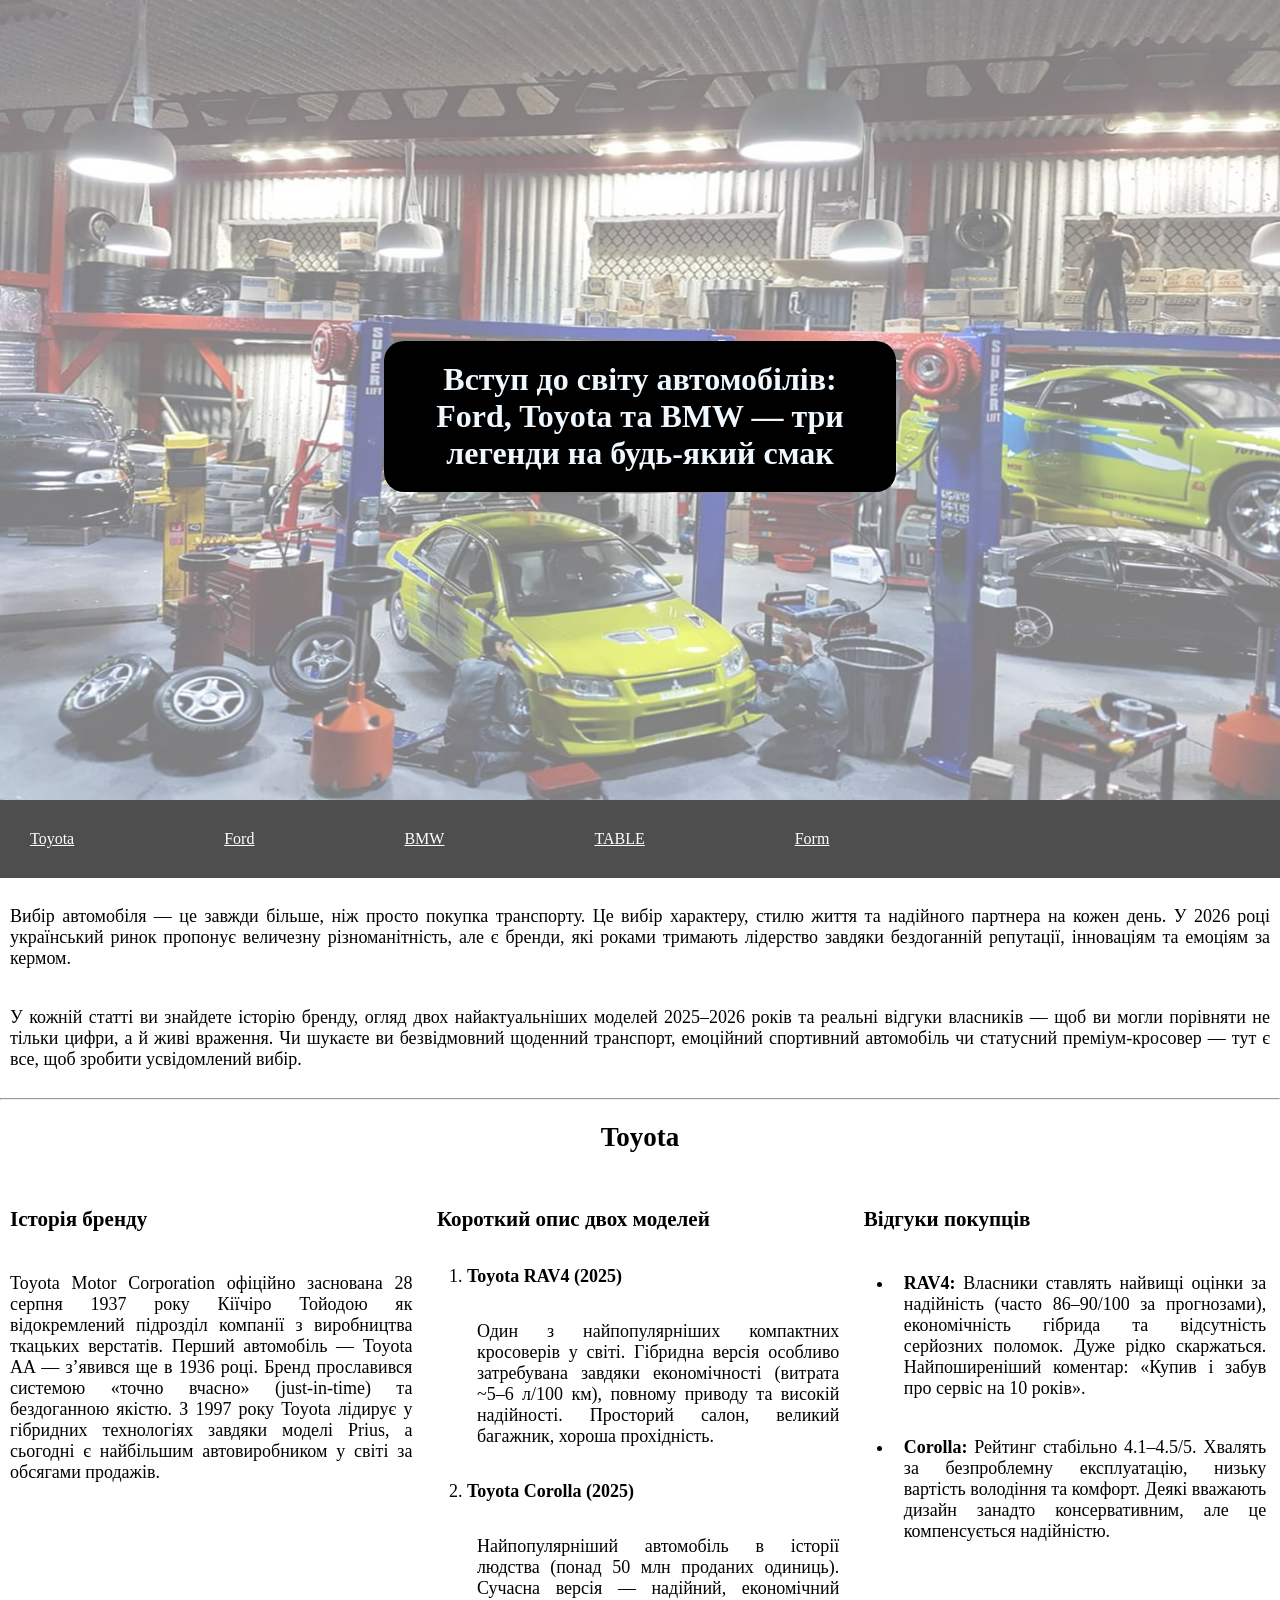
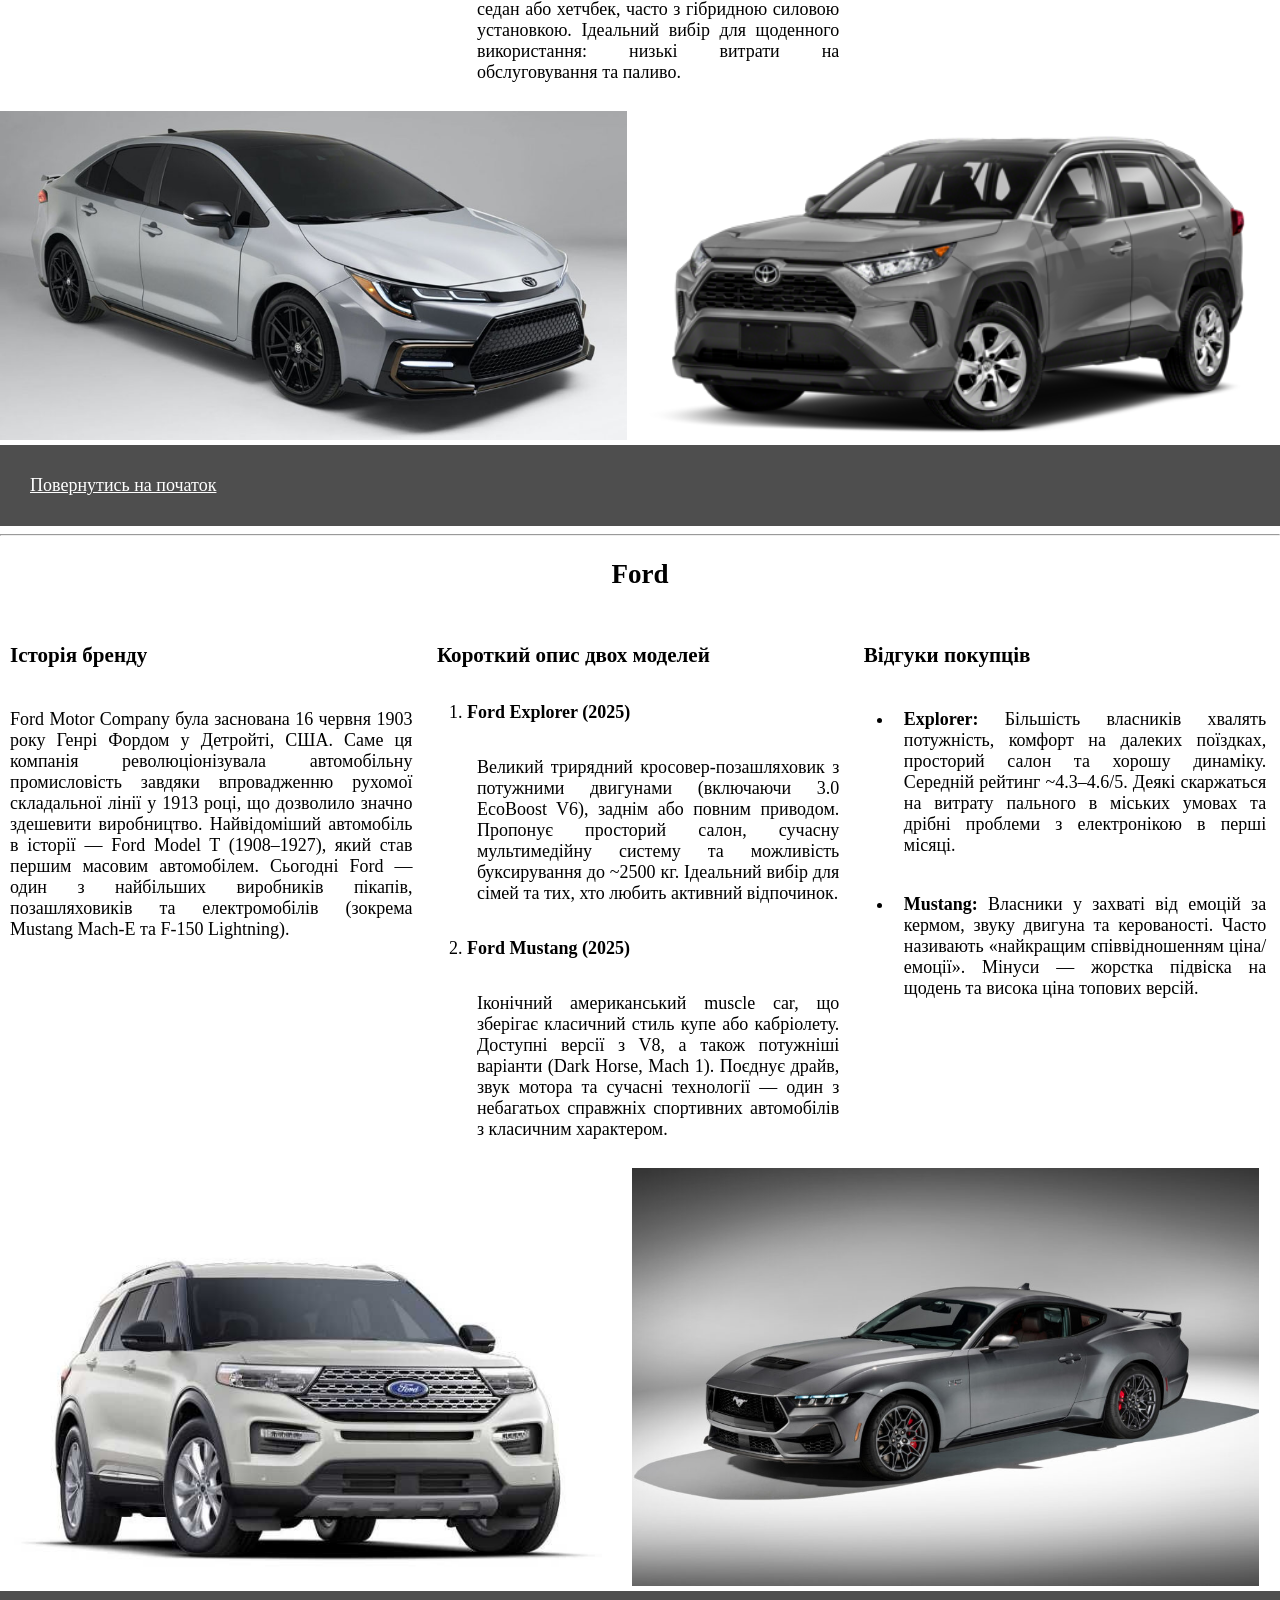
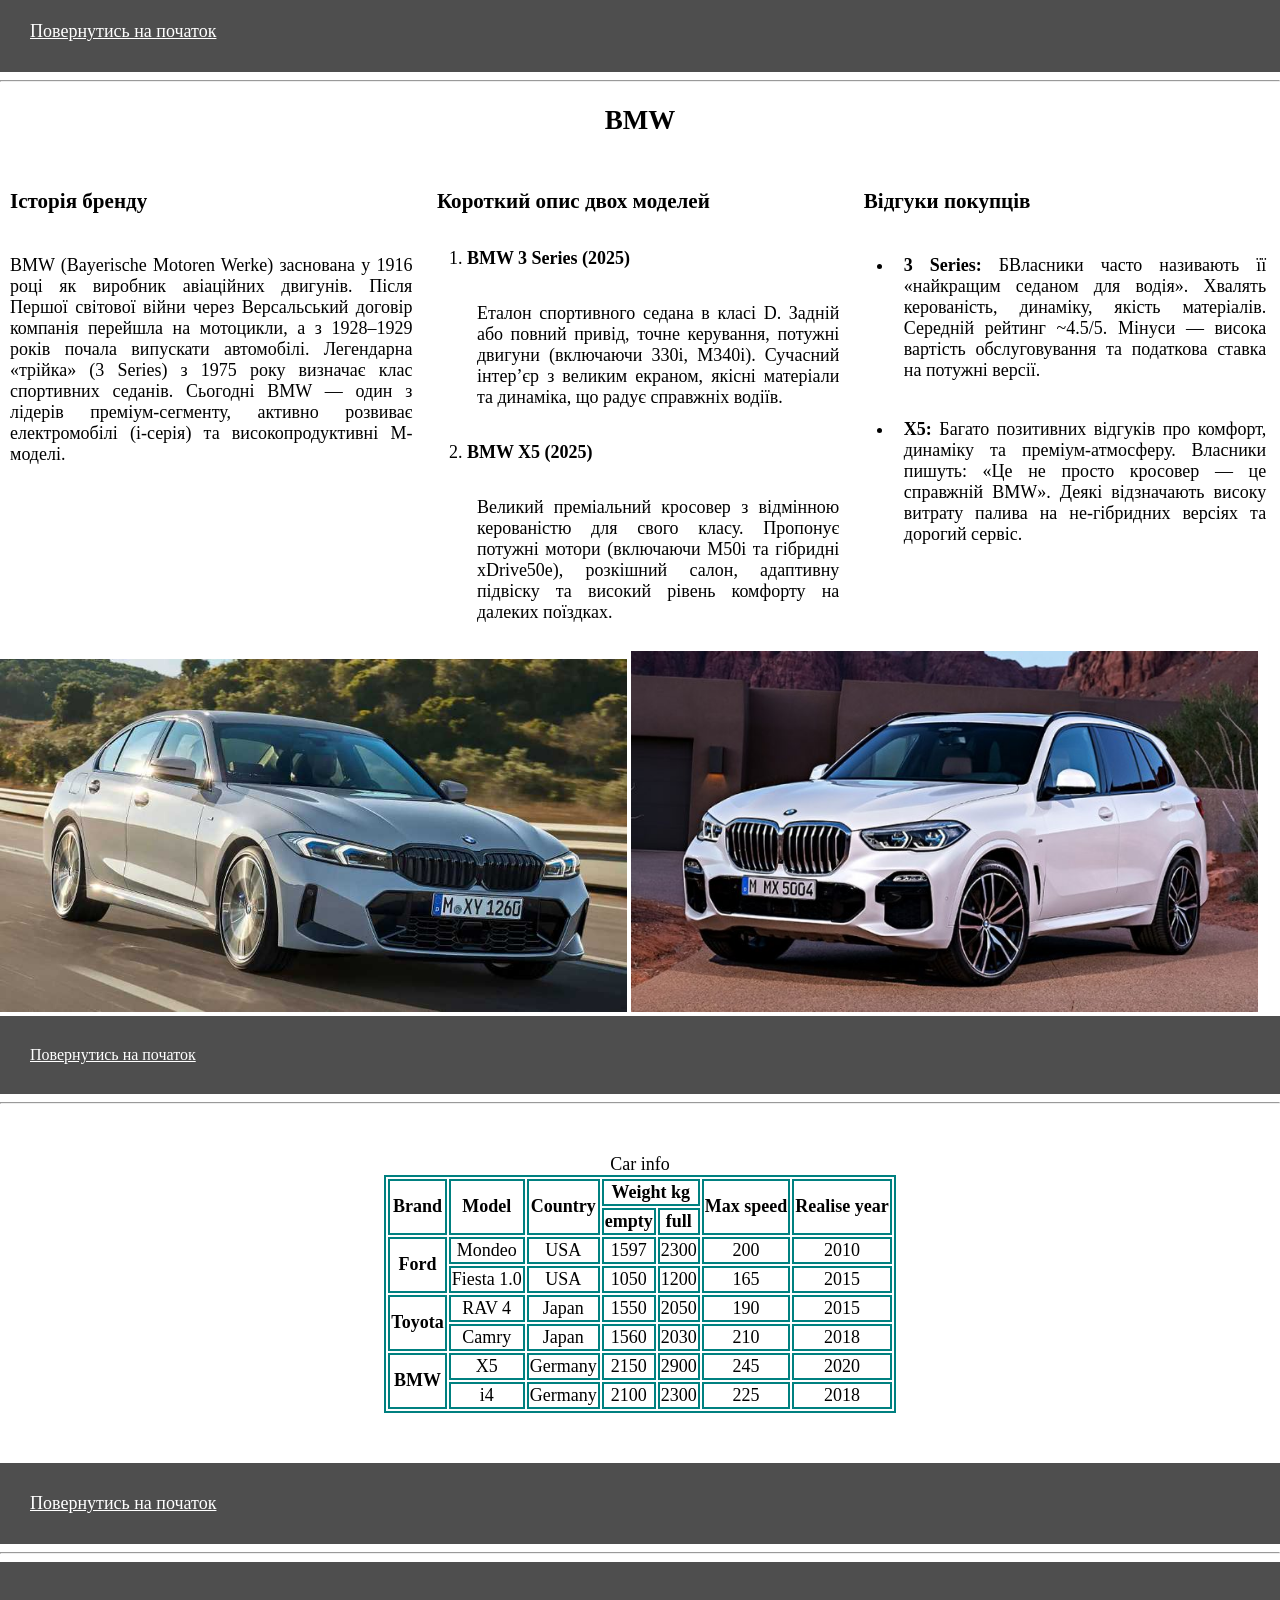
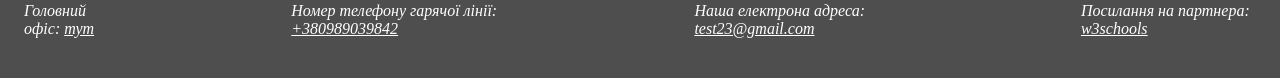
<file: index.html>
<!doctype html>
<html lang="uk">
  <head>
    <meta charset="UTF-8" />
    <meta name="viewport" content="width=device-width, initial-scale=1.0" />
    <title>Car shop</title>
    <link rel="stylesheet" href="./assets/css/style.css" />
  </head>
  <body>
    <header>
      <div class="first-picture">
        <h1>
          Вступ до світу автомобілів: Ford, Toyota та BMW — три легенди на
          будь-який смак
        </h1>
        <img
          id="garage-logo"
          src="./assets/images/mainLogo.jpg"
          alt="photo of the garage"
        />
      </div>

      <nav>
        <a href="#Toyota">Toyota</a>
        <a href="#Ford">Ford</a>
        <a href="#BMW">BMW</a>
        <a href="#table">TABLE</a>
        <a href="./assets/pages/form.html" target="_blank">Form</a>
      </nav>
    </header>

    <main>
      <article>
        <p>
          Вибір автомобіля — це завжди більше, ніж просто покупка транспорту. Це
          вибір характеру, стилю життя та надійного партнера на кожен день. У
          2026 році український ринок пропонує величезну різноманітність, але є
          бренди, які роками тримають лідерство завдяки бездоганній репутації,
          інноваціям та емоціям за кермом.
        </p>

        <p>
          У кожній статті ви знайдете історію бренду, огляд двох найактуальніших
          моделей 2025–2026 років та реальні відгуки власників — щоб ви могли
          порівняти не тільки цифри, а й живі враження. Чи шукаєте ви
          безвідмовний щоденний транспорт, емоційний спортивний автомобіль чи
          статусний преміум-кросовер — тут є все, щоб зробити усвідомлений
          вибір.
        </p>
      </article>

      <hr />

      <article id="Toyota">
        <h2>Toyota</h2>

        <section class="info">
          <h3>Історія бренду</h3>
          <p>
            Toyota Motor Corporation офіційно заснована 28 серпня 1937 року
            Кіїчіро Тойодою як відокремлений підрозділ компанії з виробництва
            ткацьких верстатів. Перший автомобіль — Toyota AA — з’явився ще в
            1936 році. Бренд прославився системою «точно вчасно» (just-in-time)
            та бездоганною якістю. З 1997 року Toyota лідирує у гібридних
            технологіях завдяки моделі Prius, а сьогодні є найбільшим
            автовиробником у світі за обсягами продажів.
          </p>
        </section>

        <section class="info">
          <h3>Короткий опис двох моделей</h3>
          <ol>
            <li>
              <h4>Toyota RAV4 (2025)</h4>
              <p>
                Один з найпопулярніших компактних кросоверів у світі. Гібридна
                версія особливо затребувана завдяки економічності (витрата ~5–6
                л/100 км), повному приводу та високій надійності. Просторий
                салон, великий багажник, хороша прохідність.
              </p>
            </li>
            <li>
              <h4>Toyota Corolla (2025)</h4>
              <p>
                Найпопулярніший автомобіль в історії людства (понад 50 млн
                проданих одиниць). Сучасна версія — надійний, економічний седан
                або хетчбек, часто з гібридною силовою установкою. Ідеальний
                вибір для щоденного використання: низькі витрати на
                обслуговування та паливо.
              </p>
            </li>
          </ol>
        </section>

        <section class="info">
          <h3>Відгуки покупців</h3>

          <ul>
            <li>
              <p>
                <b>RAV4: </b>Власники ставлять найвищі оцінки за надійність
                (часто 86–90/100 за прогнозами), економічність гібрида та
                відсутність серйозних поломок. Дуже рідко скаржаться.
                Найпоширеніший коментар: «Купив і забув про сервіс на 10 років».
              </p>
            </li>

            <li>
              <p>
                <b>Corolla: </b>Рейтинг стабільно 4.1–4.5/5. Хвалять за
                безпроблемну експлуатацію, низьку вартість володіння та комфорт.
                Деякі вважають дизайн занадто консервативним, але це
                компенсується надійністю.
              </p>
            </li>
          </ul>
        </section>

        <section>
          <img src="./assets/images/Corolla.jpg" alt="Corolla" />
          <img src="./assets/images/RAV4.png" alt="RAV4" />
        </section>

        <nav>
          <a href="#" class="up">Повернутись на початок</a>
        </nav>
      </article>

      <hr />

      <article id="Ford">
        <h2>Ford</h2>

        <section class="info">
          <h3>Історія бренду</h3>
          <p>
            Ford Motor Company була заснована 16 червня 1903 року Генрі Фордом у
            Детройті, США. Саме ця компанія революціонізувала автомобільну
            промисловість завдяки впровадженню рухомої складальної лінії у 1913
            році, що дозволило значно здешевити виробництво. Найвідоміший
            автомобіль в історії — Ford Model T (1908–1927), який став першим
            масовим автомобілем. Сьогодні Ford — один з найбільших виробників
            пікапів, позашляховиків та електромобілів (зокрема Mustang Mach-E та
            F-150 Lightning).
          </p>
        </section>

        <section class="info">
          <h3>Короткий опис двох моделей</h3>
          <ol>
            <li>
              <h4>Ford Explorer (2025)</h4>
              <p>
                Великий трирядний кросовер-позашляховик з потужними двигунами
                (включаючи 3.0 EcoBoost V6), заднім або повним приводом.
                Пропонує просторий салон, сучасну мультимедійну систему та
                можливість буксирування до ~2500 кг. Ідеальний вибір для сімей
                та тих, хто любить активний відпочинок.
              </p>
            </li>
            <li>
              <h4>Ford Mustang (2025)</h4>
              <p>
                Іконічний американський muscle car, що зберігає класичний стиль
                купе або кабріолету. Доступні версії з V8, а також потужніші
                варіанти (Dark Horse, Mach 1). Поєднує драйв, звук мотора та
                сучасні технології — один з небагатьох справжніх спортивних
                автомобілів з класичним характером.
              </p>
            </li>
          </ol>
        </section>

        <section class="info">
          <h3>Відгуки покупців</h3>

          <ul>
            <li>
              <p>
                <b>Explorer: </b>Більшість власників хвалять потужність, комфорт
                на далеких поїздках, просторий салон та хорошу динаміку.
                Середній рейтинг ~4.3–4.6/5. Деякі скаржаться на витрату
                пального в міських умовах та дрібні проблеми з електронікою в
                перші місяці.
              </p>
            </li>

            <li>
              <p>
                <b>Mustang: </b>Власники у захваті від емоцій за кермом, звуку
                двигуна та керованості. Часто називають «найкращим
                співвідношенням ціна/емоції». Мінуси — жорстка підвіска на
                щодень та висока ціна топових версій.
              </p>
            </li>
          </ul>
        </section>

        <section>
          <img src="./assets/images/Explorer.jpg" alt="Ford Explorer" />
          <img src="./assets/images/Mustang.jpg" alt="Ford Mustang" />
        </section>

        <nav>
          <a href="#" class="up">Повернутись на початок</a>
        </nav>
      </article>
      <hr />

      <article id="BMW">
        <h2>BMW</h2>

        <section class="info">
          <h3>Історія бренду</h3>
          <p>
            BMW (Bayerische Motoren Werke) заснована у 1916 році як виробник
            авіаційних двигунів. Після Першої світової війни через Версальський
            договір компанія перейшла на мотоцикли, а з 1928–1929 років почала
            випускати автомобілі. Легендарна «трійка» (3 Series) з 1975 року
            визначає клас спортивних седанів. Сьогодні BMW — один з лідерів
            преміум-сегменту, активно розвиває електромобілі (i-серія) та
            високопродуктивні M-моделі.
          </p>
        </section>

        <section class="info">
          <h3>Короткий опис двох моделей</h3>
          <ol>
            <li>
              <h4>BMW 3 Series (2025)</h4>
              <p>
                Еталон спортивного седана в класі D. Задній або повний привід,
                точне керування, потужні двигуни (включаючи 330i, M340i).
                Сучасний інтер’єр з великим екраном, якісні матеріали та
                динаміка, що радує справжніх водіїв.
              </p>
            </li>
            <li>
              <h4>BMW X5 (2025)</h4>
              <p>
                Великий преміальний кросовер з відмінною керованістю для свого
                класу. Пропонує потужні мотори (включаючи M50i та гібридні
                xDrive50e), розкішний салон, адаптивну підвіску та високий
                рівень комфорту на далеких поїздках.
              </p>
            </li>
          </ol>
        </section>

        <section class="info">
          <h3>Відгуки покупців</h3>

          <ul>
            <li>
              <p>
                <b>3 Series: </b>БВласники часто називають її «найкращим седаном
                для водія». Хвалять керованість, динаміку, якість матеріалів.
                Середній рейтинг ~4.5/5. Мінуси — висока вартість обслуговування
                та податкова ставка на потужні версії.
              </p>
            </li>

            <li>
              <p>
                <b>X5: </b>Багато позитивних відгуків про комфорт, динаміку та
                преміум-атмосферу. Власники пишуть: «Це не просто кросовер — це
                справжній BMW». Деякі відзначають високу витрату палива на
                не-гібридних версіях та дорогий сервіс.
              </p>
            </li>
          </ul>
        </section>
      </article>

      <section>
        <img src="./assets/images/BMW3.jpg" alt="BMW 3 Series" />
        <img src="./assets/images/BMWX5.jpg" alt="BMW X5" />
      </section>

      <nav>
        <a href="#" class="up">Повернутись на початок</a>
      </nav>

      <hr />

      <article id="table">
        <section>
          <table id="info-table">
            <caption>
              Car info
            </caption>

            <thead>
              <tr>
                <th rowspan="2">Brand</th>
                <th rowspan="2">Model</th>
                <th rowspan="2">Country</th>
                <th colspan="2">Weight kg</th>
                <th rowspan="2">Max speed</th>
                <th rowspan="2">Realise year</th>
              </tr>
              <tr>
                <th>empty</th>
                <th>full</th>
              </tr>
            </thead>

            <tbody>
              <tr>
                <th rowspan="2">Ford</th>
                <td>Mondeo</td>
                <td>USA</td>
                <td>1597</td>
                <td>2300</td>
                <td>200</td>
                <td>2010</td>
              </tr>
              <tr>
                <td>Fiesta 1.0</td>
                <td>USA</td>
                <td>1050</td>
                <td>1200</td>
                <td>165</td>
                <td>2015</td>
              </tr>

              <tr>
                <th rowspan="2">Toyota</th>
                <td>RAV 4</td>
                <td>Japan</td>
                <td>1550</td>
                <td>2050</td>
                <td>190</td>
                <td>2015</td>
              </tr>
              <tr>
                <td>Camry</td>
                <td>Japan</td>
                <td>1560</td>
                <td>2030</td>
                <td>210</td>
                <td>2018</td>
              </tr>

              <tr>
                <th rowspan="2">BMW</th>
                <td>X5</td>
                <td>Germany</td>
                <td>2150</td>
                <td>2900</td>
                <td>245</td>
                <td>2020</td>
              </tr>

              <tr>
                <td>i4</td>
                <td>Germany</td>
                <td>2100</td>
                <td>2300</td>
                <td>225</td>
                <td>2018</td>
              </tr>
            </tbody>
          </table>

          <nav>
            <a href="#" class="up">Повернутись на початок</a>
          </nav>
        </section>
      </article>

      <hr />
    </main>

    <footer>
      <address>
        <ul id="footer">
          <li>
            <p>
              Головний офіс:
              <a
                href="https://maps.app.goo.gl/kJX7AKEr8iS4VAiU6"
                target="_blank"
                >тут</a
              >
            </p>
          </li>

          <li>
            <p>
              Номер телефону гарячої лінії:
              <a href="tel:+380989039842">+380989039842</a>
            </p>
          </li>

          <li>
            <p>
              Наша електрона адреса:
              <a href="mailto:test23@gmail.com">test23@gmail.com</a>
            </p>
          </li>

          <li>
            <p>
              Посилання на партнера:
              <a href="https://www.w3schools.com/" target="_blank">w3schools</a>
            </p>
          </li>
        </ul>
      </address>
    </footer>
  </body>
</html>
</file>
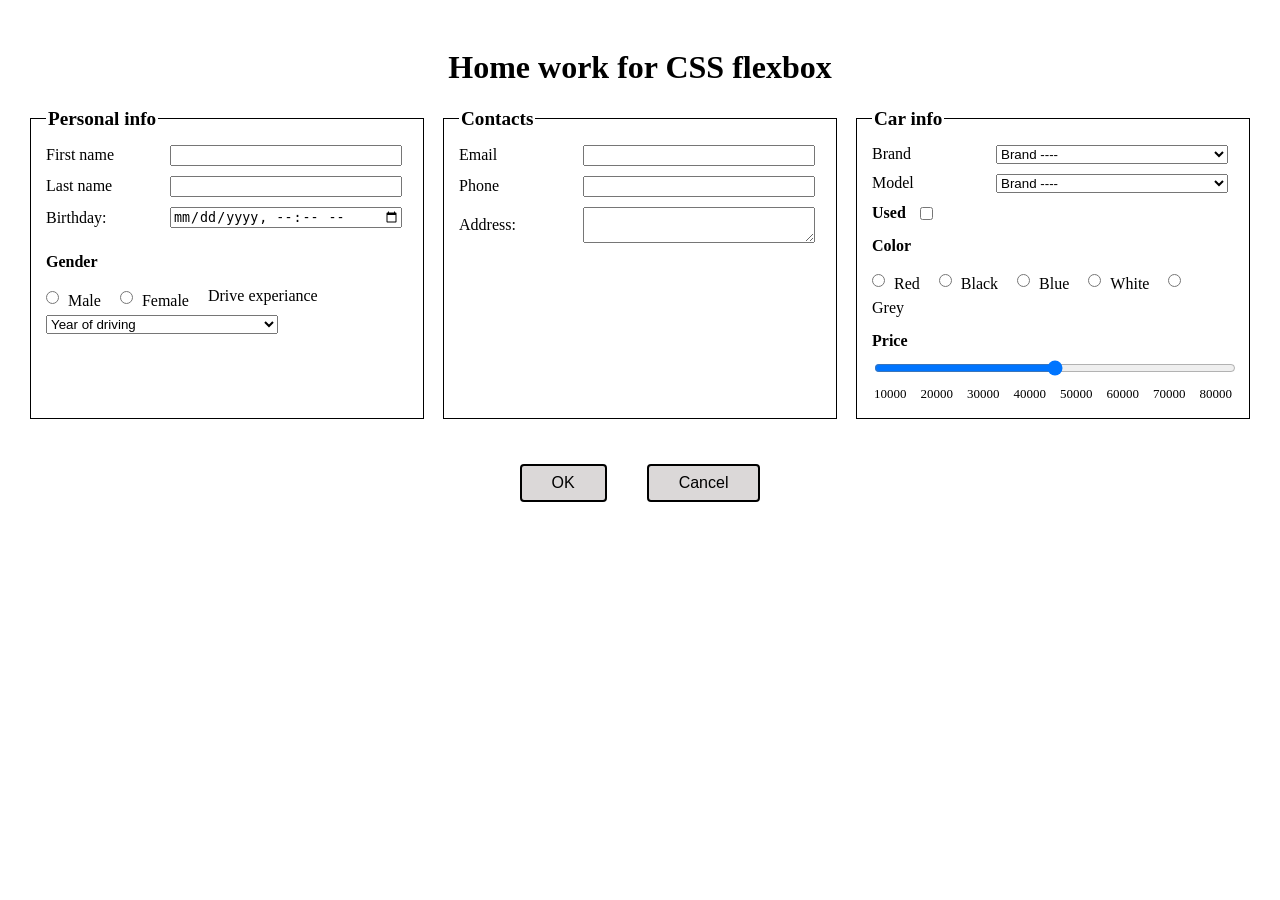
<file: assets/pages/form.html>
<!doctype html>
<html lang="uk">
  <head>
    <meta charset="UTF-8" />
    <meta name="viewport" content="width=device-width, initial-scale=1.0" />
    <title>Form</title>
    <link rel="stylesheet" href="../../assets/css/form.css" />
  </head>
  <body>
    <header>
      <h1>Home work for CSS flexbox</h1>
    </header>

    <main>
      <form>
        <div class="info">
          <fieldset>
            <legend>Personal info</legend>

            <label for="first-name">First name</label>
            <input type="text" id="first-name" name="first-name" />

            <label for="last-name">Last name</label>
            <input type="text" id="last-name" name="last-name" />

            <label for="datetime-local">Birthday: </label>
            <input type="datetime-local" id="datetime-local" name="birthday" />

            <p>Gender</p>

            <input type="radio" id="male" name="gender" value="Male" />
            <label for="male">Male</label>
            <input type="radio" id="female" name="gender" value="Female" />
            <label for="female">Female</label>

            <label for="drive-experiance">Drive experiance</label>
            <select name="drive-experiance" id="drive-experiance" required>
              <option value="" disabled selected>Year of driving</option>
              <option value="less-then-one-year">less then 1 year</option>
              <option value="one-year">1 year</option>
              <option value="two-year">2 year</option>
              <option value="three-year">3 year</option>
              <option value="four-year">4 year</option>
              <option value="five-year">5 year</option>
              <option value="more-then-five-year">more then 5 year</option>
            </select>
          </fieldset>
        </div>

        <div class="info">
          <fieldset>
            <legend>Contacts</legend>

            <label for="email">Email</label>
            <input type="text" id="email" name="email" />

            <label for="phone">Phone</label>
            <input type="text" id="phone" name="phone" />

            <label for="address">Address: </label>
            <textarea name="address" id="address"></textarea>
          </fieldset>
        </div>

        <div class="info">
          <fieldset>
            <legend>Car info</legend>
            <label for="brand">Brand</label>
            <select name="brand" id="brand" required>
              <option value="" disabled selected>Brand ----</option>
              <option value="toyota">Toyota</option>
              <option value="ford">Ford</option>
              <option value="bmw">BMW</option>
            </select>

            <label for="model">Model</label>
            <select name="model" id="model" required>
              <option value="" disabled selected>Brand ----</option>
              <option value="RAV4">RAV4</option>
              <option value="Corolla">Corolla</option>
              <option value="Explorer">Explorer</option>
              <option value="Mustang">Mustang</option>
              <option value="BMW-3-Series">BMW 3 Series</option>
              <option value="BMW-X5">BMW X5</option>
            </select>

            <label for="used">Used</label>
            <input type="checkbox" id="used" name="used-or-not" />

            <p>Color</p>

            <input type="radio" id="red" name="color" value="red" />
            <label for="red">Red</label>

            <input type="radio" id="black" name="color" value="black" />
            <label for="black">Black</label>

            <input type="radio" id="blue" name="color" value="blue" />
            <label for="blue">Blue</label>

            <input type="radio" id="white" name="color" value="white" />
            <label for="white">White</label>

            <input type="radio" id="grey" name="color" value="grey" />
            <label for="grey">Grey</label>

            <label for="price">Price</label>
            <input
              type="range"
              id="price"
              name="car-price"
              min="1"
              max="100000"
              value="50000"
              step="10000"
            />
            <datalist id="prices">
              <option value="10000" label="10000">10000</option>
              <option value="20000" label="20000">20000</option>
              <option value="30000" label="30000">30000</option>
              <option value="40000" label="40000">40000</option>
              <option value="50000" label="50000">50000</option>
              <option value="60000" label="60000">60000</option>
              <option value="70000" label="70000">70000</option>
              <option value="80000" label="80000">80000</option>
            </datalist>
          </fieldset>
        </div>

        <div class="buttons-container">
          <input type="submit" value="OK" />
          <input type="reset" value="Cancel" />
        </div>
      </form>
    </main>
  </body>
</html>
</file>
<file: assets/css/style.css>
body {
  margin: 0;
}

html {
  scroll-behavior: smooth;
}

#footer {
  list-style-type: none;
  background-color: rgb(78, 78, 78);
  color: white;
  display: flex;
  gap: 150px;
  padding: 14px;
  margin: 0;
}

a {
  color: white;
}

article {
  font-size: 18px;
  text-align: justify;
}

.brand-logo {
  width: 200px;
}

.first-picture {
  position: relative;
}

#garage-logo {
  width: 100%;
  height: 800px;
  opacity: 0.5;
  display: block;
}

h1 {
  position: absolute;
  background-color: black;
  color: aliceblue;
  padding: 20px;
  top: 40%;
  left: 30%;
  right: 30%;
  text-align: center;
  border-radius: 20px;
  z-index: 10;
}

nav {
  background-color: rgb(78, 78, 78);
  list-style-type: none;
  display: flex;
  gap: 150px;
  padding: 30px;
}

p {
  padding: 10px;
}

h2 {
  text-align: center;
}
h3 {
  padding: 10px;
}

article {
  box-sizing: border-box;
}

.info {
  display: inline-block;
  width: 33%;
  vertical-align: top;
}

img {
  display: inline-block;
  width: 49%;
  height: auto;
}

#info-table,
td,
th {
  border: 2px solid teal;
  margin: 50px;
  text-align: center;
  margin-left: auto;
  margin-right: auto;
}
</file>
<file: assets/css/form.css>
body {
  padding: 20px;
}

h1 {
  text-align: center;
}

form {
  display: flex;
  gap: 15px;
  flex-wrap: wrap;
  align-items: stretch;
}

.info {
  flex: 1;
  min-width: 320px;
}

fieldset {
  border: 1px solid black;
  height: 100%;
  padding: 15px;
  box-sizing: border-box;
}

legend {
  font-size: 1.2rem;
  font-weight: bold;
}

fieldset label,
fieldset input,
fieldset select,
fieldset textarea {
  display: inline-block;
  margin-bottom: 10px;
  vertical-align: middle;
}

label {
  width: 120px;
}

input[type="text"],
input[type="datetime-local"],
select,
textarea {
  width: calc(100% - 130px);
  box-sizing: border-box;
}

.info p,
label[for="used"],
label[for="color"],
label[for="price"] {
  display: block;
  width: 100%;
  margin-top: 15px;
  font-weight: bold;
}

input[type="radio"],
input[type="checkbox"] {
  width: auto;
  margin-right: 5px;
  margin-left: 0;
}

input[type="radio"] + label,
input[type="checkbox"] + label {
  width: auto;
  margin-right: 15px;
  font-weight: normal;
  display: inline;
}

input[type="range"] {
  width: 100%;
  margin-top: 10px;
  display: block;
}

.buttons-container {
  width: 100%;
  display: flex;
  justify-content: center;
  gap: 40px;
  margin-top: 30px;
}

.buttons-container input {
  padding: 8px 30px;
  font-size: 1rem;
  background-color: rgb(219, 216, 216);
  border: 2px solid black;
  border-radius: 4px;
}

label[for="used"],
input[id="used"] {
  display: inline-block;
  width: auto;
  margin: 0;
  vertical-align: middle;
}

label[for="used"] {
  margin-right: 10px;
}

datalist {
  display: flex;
  justify-content: space-between;
  font-size: 13px;
}
</file>
